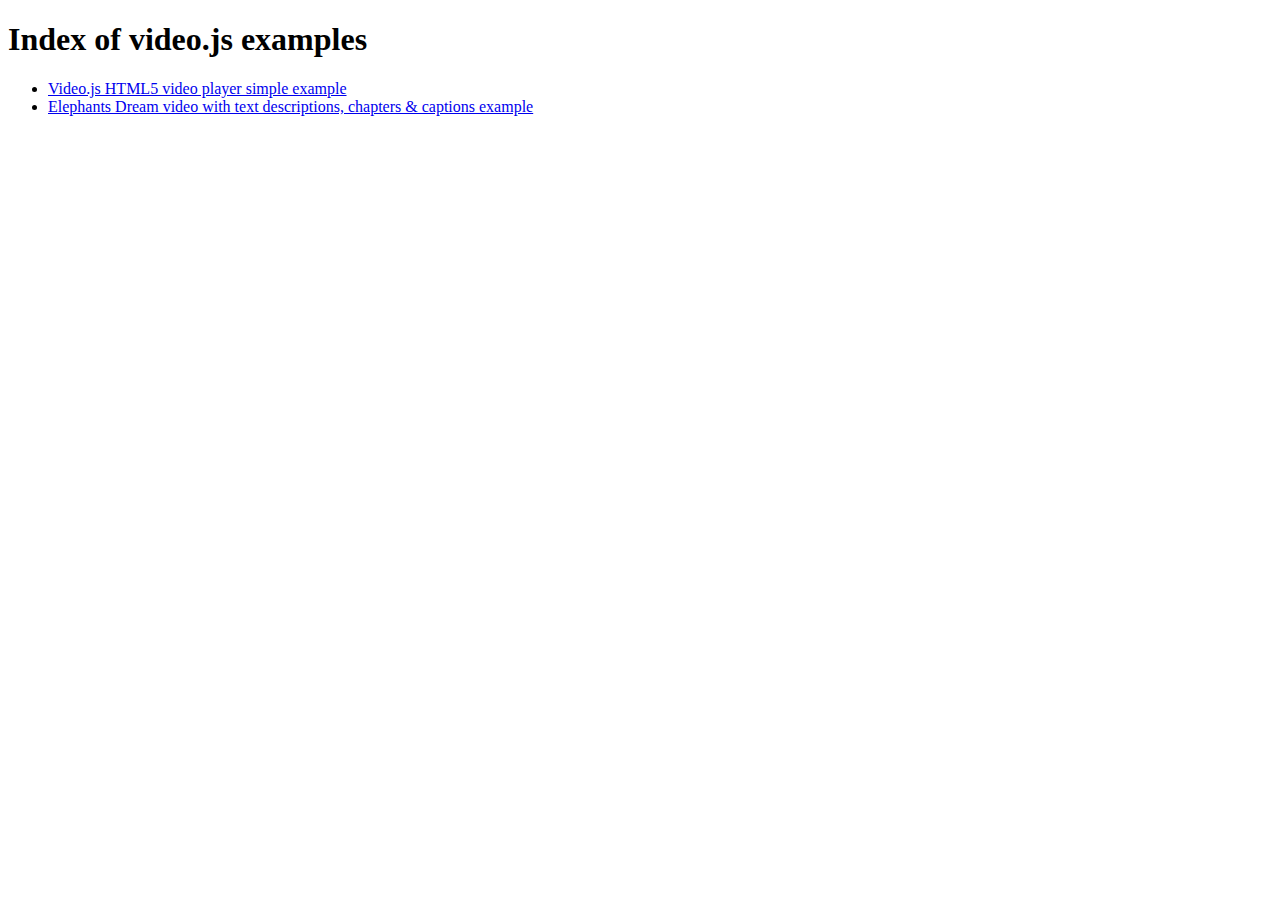
<file: view/js/video.js/examples/index.html>
<!DOCTYPE html>
<html lang="en">

<head>
  <meta charset="utf-8" />
  <title>Index of video.js examples</title>
</head>
<body>

  <h1>Index of video.js examples</h1>
  <ul>
    <li><a href="simple-embed">Video.js HTML5 video player simple example</a></li>
    <li><a href="elephantsdream">Elephants Dream video with text descriptions, chapters &amp; captions example</a></li>
  </ul>

</body>

</html>
</file>
